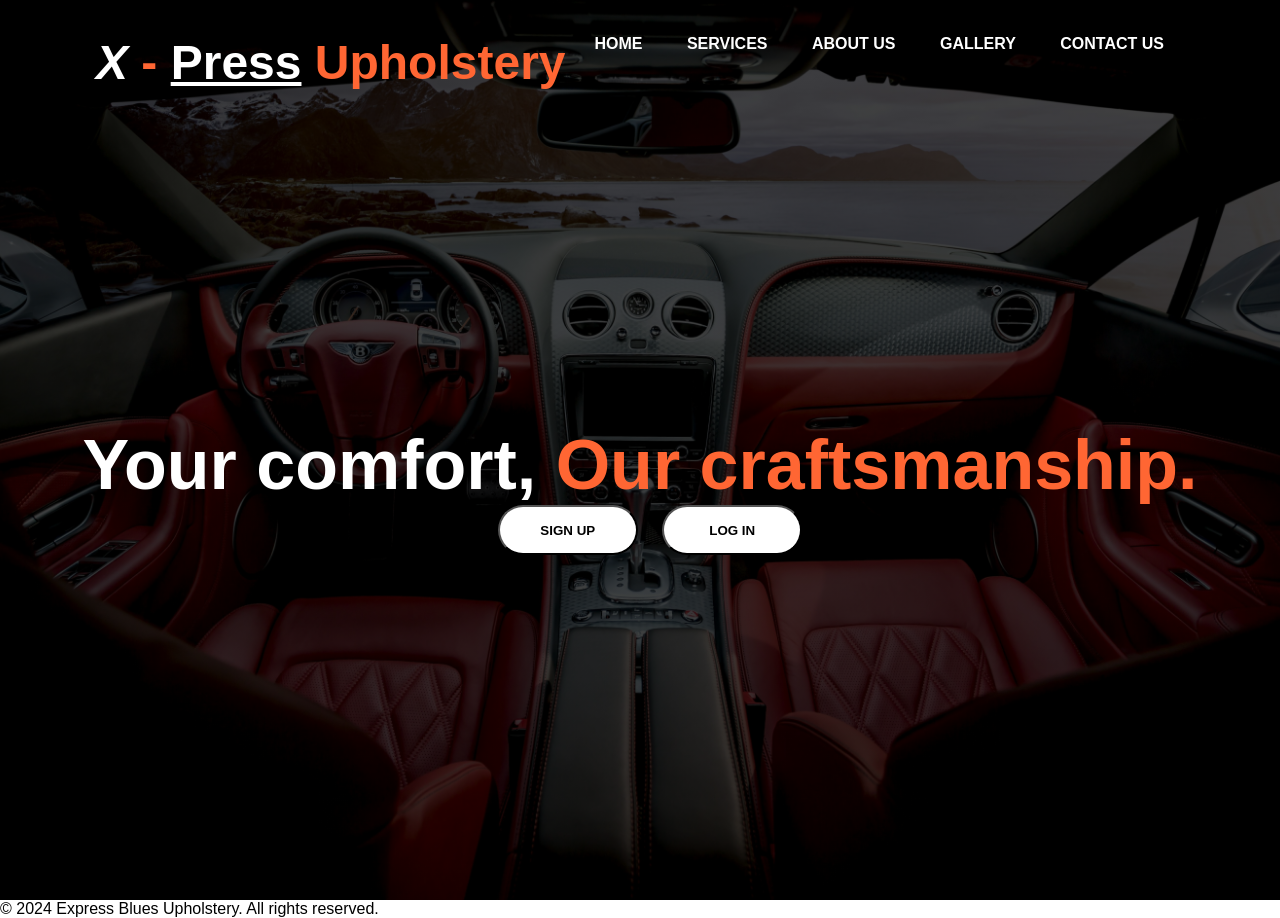
<file: Elvis Kwabena Asamani's Project/HTML/index.html>
<!DOCTYPE html>
<html lang="en">
<head>
    <meta charset="UTF-8">
    <meta name="viewport" content="width=device-width, initial-scale=1.0">
    <title>X-press Upholstery - Home</title>
    <link rel="stylesheet" href="../CSS/style.css">
</head>
<body>
    <div class="banner">
        <div class="navbar">
            <div class="logo">
                <h1><span class="X"> X </span> - <span class="press">Press</span> <span class="Upholstery">Upholstery</span></h1>
            </div>
            <ul>
                <li><a href="index.html">Home</a></li>
                <li><a href="services.html">Services</a></li>
                <li><a href="about.html">About Us</a></li>
                <li><a href="gallery.html">Gallery</a></li>
                <li><a href="contact.html">Contact Us</a></li>
            </ul>
            </div>
        <div class="content">
            <h1><span class="A">Your comfort</span>, <span class="B">Our craftsmanship.</span></h1>
            <div>
                <button type="button"><a href="signup.html"> SIGN UP</a></button>
                <button type="button"><a href="login.html"> LOG IN</a></button>
            </div>

            
            
        </div>
    </div>

    <footer>
        <p>&copy; 2024 Express Blues Upholstery. All rights reserved.</p>
    </footer>
</body>
</html>
</file>
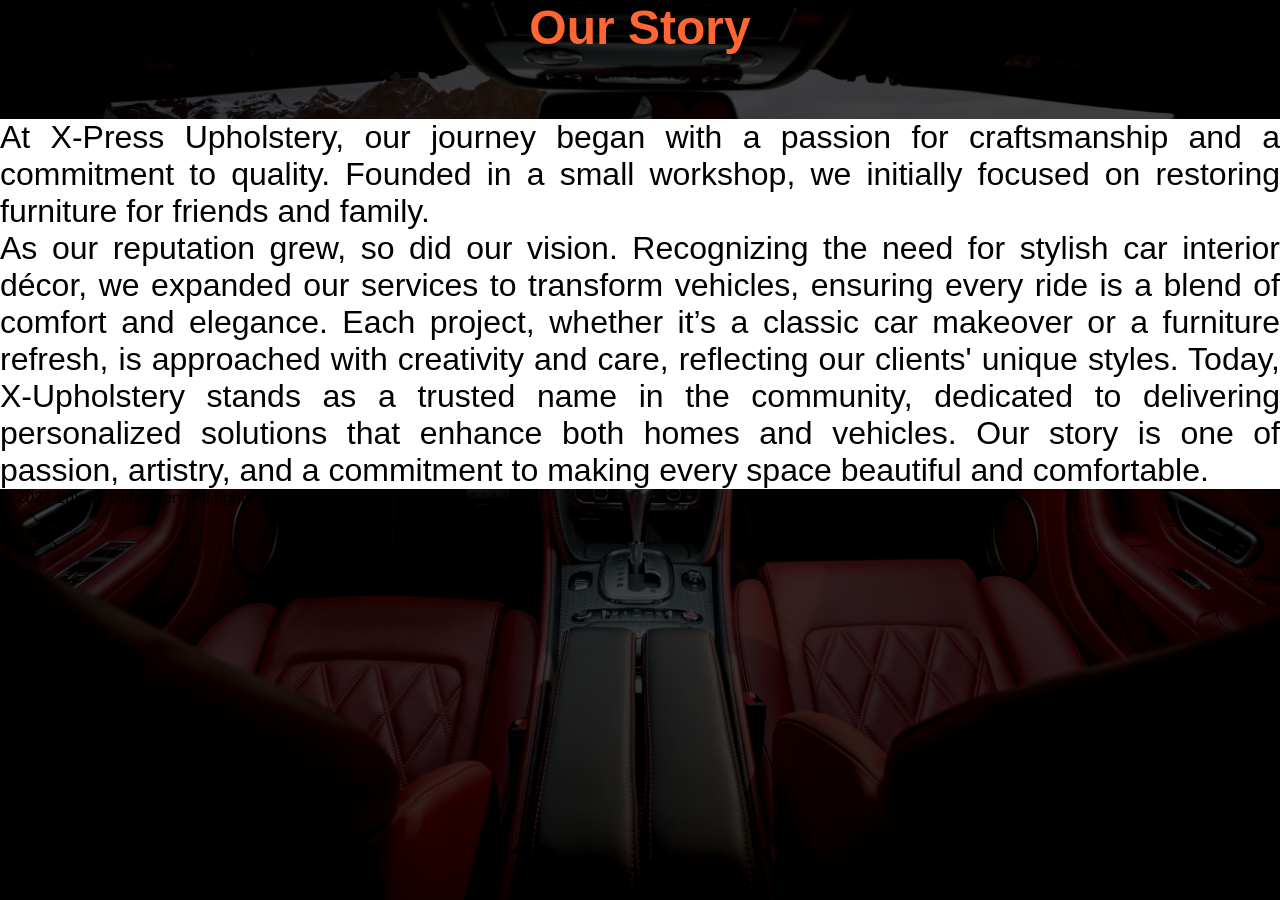
<file: Elvis Kwabena Asamani's Project/HTML/about.html>
<!DOCTYPE html>
<html lang="en">
<head>
    <meta charset="UTF-8">
    <meta name="viewport" content="width=device-width, initial-scale=1.0">
    <title>Luxury Upholstery - Services</title>
    <link rel="stylesheet" href="../CSS/about.css"> <!-- Link to external CSS file -->
</head>
<body>
    <div class="banner">
        <div class="logo-cont">
            <div class="logo">
            <h1 align="center">Our Story</h1>
            </div> 
        </div>

        <p align="justify" style="color: black; margin-top: 5%; font-size: xx-large; font-style:normal; font-family: 'Franklin Gothic Medium', 'Arial Narrow', Arial, sans-serif; background-color: white;">At X-Press Upholstery, our journey began with a passion for craftsmanship and a commitment to quality.  Founded in a small workshop, we initially focused on restoring furniture for friends and family. <br> As our reputation grew, so did our vision.

            Recognizing the need for stylish car interior décor, we expanded our services to transform vehicles, ensuring every ride is a blend of comfort and elegance. Each project, whether it’s a classic car makeover or a furniture refresh, is approached with creativity and care, reflecting our clients' unique styles.
            
            Today, X-Upholstery stands as a trusted name in the community, dedicated to delivering personalized solutions that enhance both homes and vehicles. Our story is one of passion, artistry, and a commitment to making every space beautiful and comfortable.</p>
        

       
        <footer>
        <p>&copy; 2024 Luxury Upholstery. All rights reserved.</p>
        </footer>
    </div>
</body>
</html>
</file>
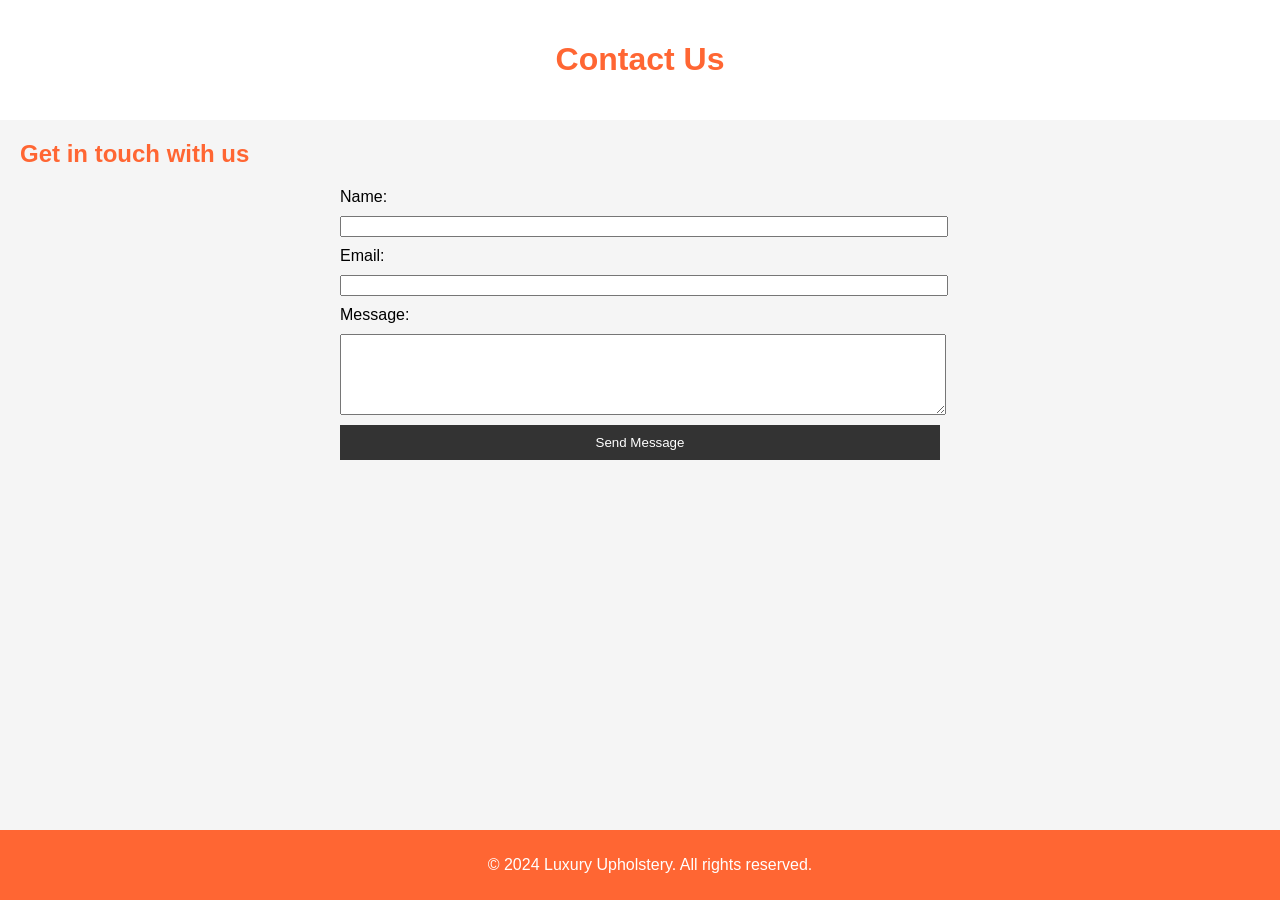
<file: Elvis Kwabena Asamani's Project/HTML/contact.html>
<!DOCTYPE html>
<html lang="en">
<head>
    <meta charset="UTF-8">
    <meta name="viewport" content="width=device-width, initial-scale=1.0">
    <title>Luxury Upholstery - Contact Us</title>
    <style>
        body {
            font-family: Arial, sans-serif;
            margin: 0;
            padding: 0;
            background-color: #f5f5f5;
        }
        header {
            background-color:white;
            color: white;
            padding: 20px;
            text-align: center;
        }
        nav ul {
            list-style-type: none;
            margin: 0;
            padding: 0;
            text-align: center;
            background-color: #ff6633;
        }
        nav ul li {
            display: inline;
            margin: 0 20px;
        }
        nav ul li a {
            color: white;
            text-decoration: none;
            font-weight: bold;
        }
        section {
            margin: 20px;
        }
        form {
            max-width: 600px;
            margin: 0 auto;
        }
        label, input, textarea {
            display: block;
            width: 100%;
            margin: 10px 0;
        }
        input[type="submit"] {
            background-color: #333;
            color: white;
            padding: 10px;
            border: none;
            cursor: pointer;
        }
        h1, h2 {
            color: #ff6633;
        }
        footer {
            background-color: #ff6633;
            color: white;
            text-align: center;
            padding: 10px;
            position: fixed;
            width: 100%;
            bottom: 0;
        }
    </style>
</head>
<body>
    <header>
        <h1>Contact Us</h1>
    </header>

    

    <section>
        <h2>Get in touch with us</h2>
        <form action="submit_form.php" method="POST">
            <label for="name">Name:</label>
            <input type="text" id="name" name="name" required>

            <label for="email">Email:</label>
            <input type="email" id="email" name="email" required>

            <label for="message">Message:</label>
            <textarea id="message" name="message" rows="5" required></textarea>

            <input type="submit" value="Send Message">
        </form>
    </section>

    <footer>
        <p>&copy; 2024 Luxury Upholstery. All rights reserved.</p>
    </footer>
</body>
</html>
</file>
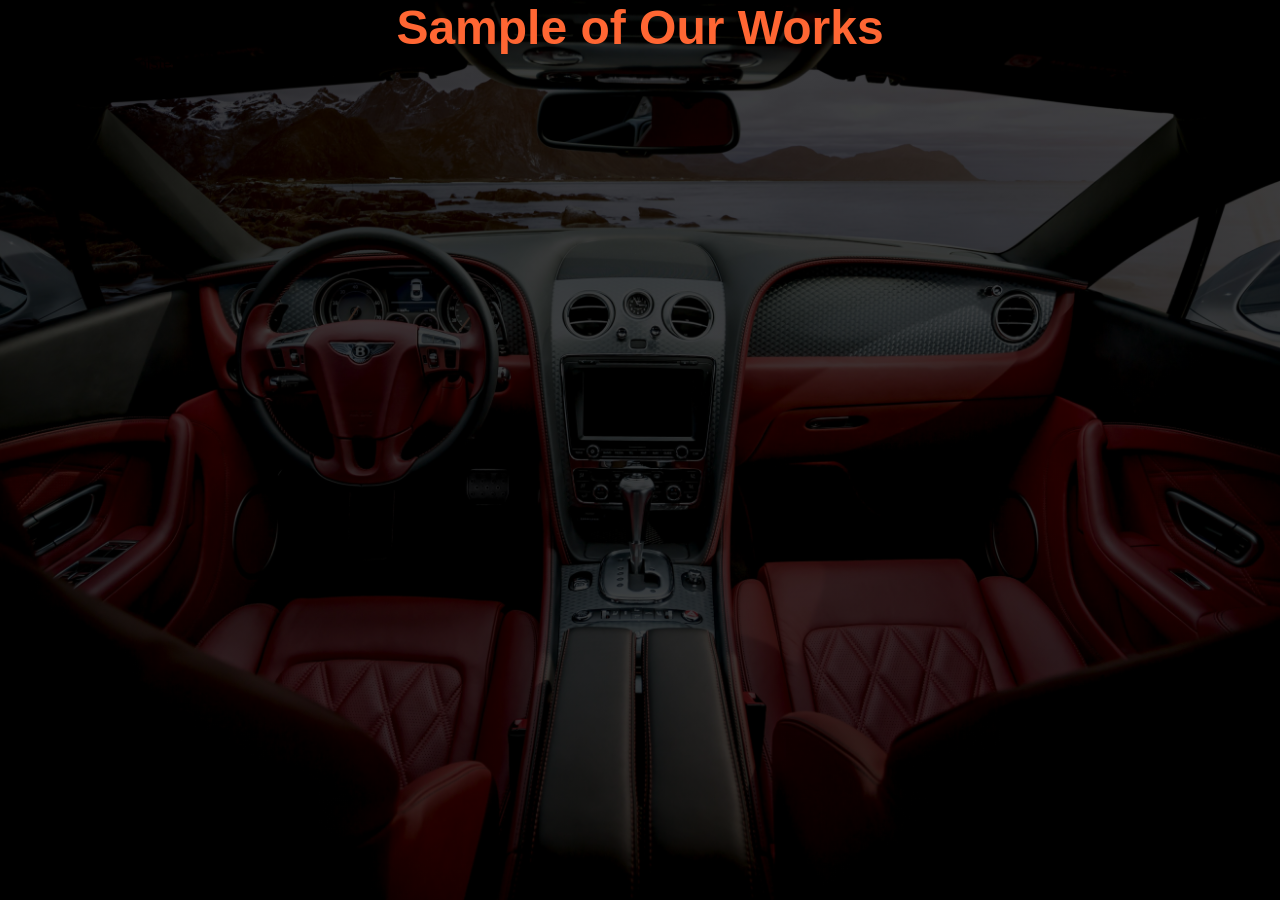
<file: Elvis Kwabena Asamani's Project/HTML/gallery.html>
<!DOCTYPE html>
<html lang="en">
<head>
    <meta charset="UTF-8">
    <meta name="viewport" content="width=device-width, initial-scale=1.0">
    <title>Luxury Upholstery - Services</title>
    <link rel="stylesheet" href="../CSS/about.css"> <!-- Link to external CSS file -->
</head>
<body>
    <div class="banner">
        <div class="logo-cont">
            <div class="logo">
            <h1 align="center">Sample of Our Works</h1>
            </div> 
        </div>

       
       
        <footer>
        <p>&copy; 2024 Luxury Upholstery. All rights reserved.</p>
        </footer>
    </div>
</body>
</html>
</file>
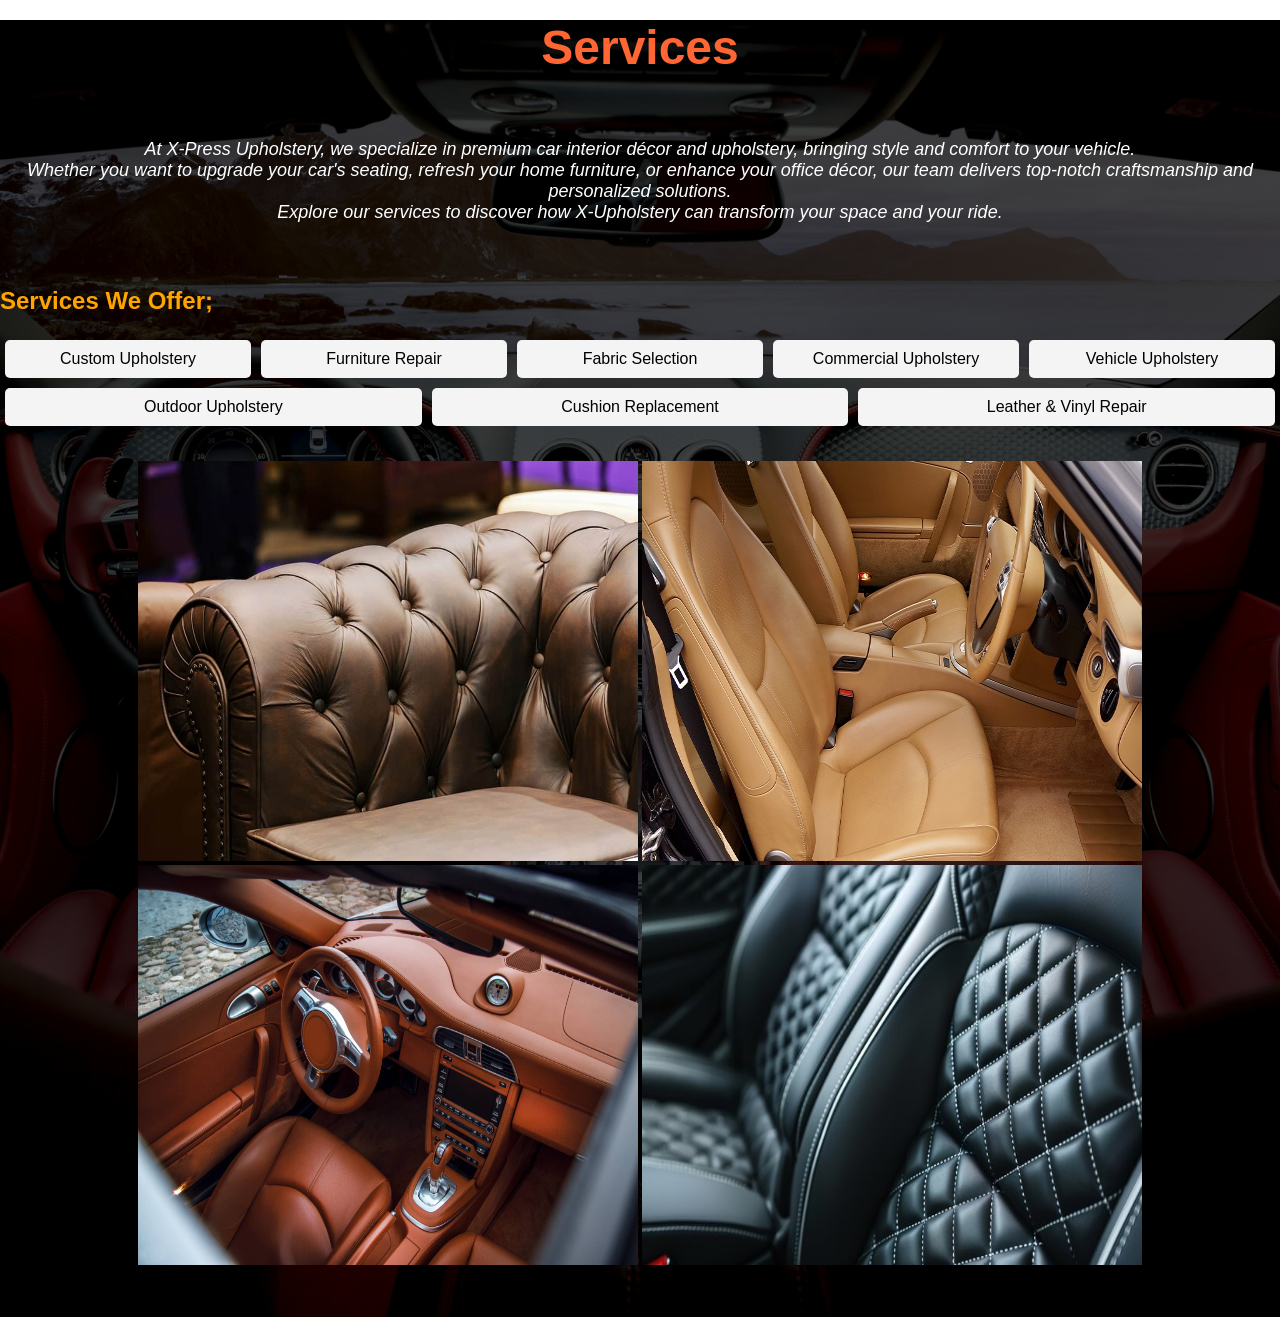
<file: Elvis Kwabena Asamani's Project/HTML/services.html>
<!DOCTYPE html>
<html lang="en">
<head>
    <meta charset="UTF-8">
    <meta name="viewport" content="width=device-width, initial-scale=1.0">
    <title>Luxury Upholstery - Services</title>
    <link rel="stylesheet" href="../CSS/services.css"> <!-- Link to external CSS file -->
</head>
<body>
    <div class="banner">
        <div class="logo-cont">
            <div class="logo">
            <h1>Services</h1>
            </div> 
        </div>

        <p align="center" style="color: white; margin-top: 5%; font-size: large; font-style: italic; font-family: 'Franklin Gothic Medium', 'Arial Narrow', Arial, sans-serif;">At X-Press Upholstery, we specialize in premium car interior décor and upholstery, bringing style and comfort to your vehicle. <br> 
        Whether you want to upgrade your car's seating, refresh your home furniture, or enhance your office décor, our team delivers top-notch craftsmanship and personalized solutions. <br> 
        Explore our services to discover how X-Upholstery can transform your space and your ride.</p>
        
        <section>
            <h2 style="color: orange; margin-top: 5%;">Services We Offer;</h2>
       
            <ul class="services-container">
                <li>Custom Upholstery</li>
                <li>Furniture Repair</li>
                <li>Fabric Selection</li>
                <li>Commercial Upholstery</li>
                <li>Vehicle Upholstery</li>
                <li>Outdoor Upholstery</li>
                <li>Cushion Replacement</li>
                <li>Leather & Vinyl Repair</li>
            </ul>
        </section>

        <div class="cont">
        <img src="../IMAGES/image 2.jpeg" alt="Upholstery Sample 1" width="500" height="400" margin="auto">
        <img src="../IMAGES/image 3.jpeg" alt="Upholstery Sample 2" width="500" height="400">
        <img src="../IMAGES/image 4.jpeg" alt="Upholstery Sample 2" width="500" height="400">
        <img src="../IMAGES/image 6.jpeg" alt="Upholstery Sample 2" width="500" height="400">
        </div>

        <footer>
        <p>&copy; 2024 Luxury Upholstery. All rights reserved.</p>
        </footer>
    </div>
</body>
</html>
</file>
<file: Elvis Kwabena Asamani's Project/CSS/style.css>
*{
    margin: 0;
    padding: 0;
    font-family:'Trebuchet MS', 'Lucida Sans Unicode', 'Lucida Grande', 'Lucida Sans', Arial, sans-serif;
}

.banner{
    width: 100%;
    height: 100vh;
    background-image: linear-gradient(rgba(0,0,0,0.75), rgba(0,0,0,0.75)),url(../IMAGES/image\ 1.jpeg);
    background-size: cover;
    background-position: center;
}
.navbar{
    width: 85%;
    margin: auto;
    padding: 35px 0;
    align-content: center;
    justify-content: center;
    display: flex;
    justify-content: space-between;
}
.navbar .logo{
    color: #ff6633;
    font-size: 1.5rem;
}
.navbar .logo .X{
    color: white;
    text-decoration:solid;
    font-style: italic;
}

.navbar .logo .press{
    color: white;
    text-decoration: underline;
    font-weight: 3rem;
}
.navbar ul li{
    list-style: none;
    display: inline;
    margin: 0 20px;
}

.navbar ul li a{
    text-decoration: none;
    color: #fff;
    text-transform: uppercase;
    font-weight: bold;
}
.navbar ul li a:hover{
    color: #ff6633;
}
.content{
    width: 100%;
    position: absolute;
    top: 50%;
    transform: translateY(-50%);
    text-align: center;
    color: #fff;
}
.content .B
{
    color: #ff6633;
}
.content h1{
    font-size: 70px;
    margin-top: 80px;
}
.content p{
    margin: 20px auto;
    font-weight: 100;
    line-height: 25px;
}
.content p .p1{
    color: #ff6633;
    text-transform: uppercase;
    font-size: 1.5rem;
    font-weight: bold;
}
.content p .p1:hover{
    background-color: white;
    color: #ff6633;
}
.content button{
    width: 140px;
    height: 50px;
    border-radius: 30px;
    margin-left:20px;
    text-align: center;
    font-weight: bolder;
    background-color: #fff;
}
.content button a{
    text-decoration: none;
    color: black;
}
.content button:hover{
    background-color: #ff6633;
    color: #fff;
}
.content button a:hover{
    color: #fff;
}
</file>
<file: Elvis Kwabena Asamani's Project/CSS/about.css>
*{
    margin: 0;
    padding: 0;
    font-family:'Trebuchet MS', 'Lucida Sans Unicode', 'Lucida Grande', 'Lucida Sans', Arial, sans-serif;
}

.banner{
    width: 100%;
    height: 100vh;
    background-image: linear-gradient(rgba(0,0,0,0.75), rgba(0,0,0,0.75)),url(../IMAGES/image\ 1.jpeg);
    background-size: cover;
    background-position: center;
}
.logo-cont .logo{
    color: #ff6633;
    font-size: 1.5rem;
}
.log-cont .logo .X{
    color: white;
    text-decoration:solid;
    font-style: italic;
}

.log-cont .logo .press{
    color: white;
    text-decoration: underline;
    font-weight: 3rem;
}
</file>
<file: Elvis Kwabena Asamani's Project/CSS/services.css>
*{
    margin: 0;
    padding: 0;
    font-family:'Trebuchet MS', 'Lucida Sans Unicode', 'Lucida Grande', 'Lucida Sans', Arial, sans-serif;
}

.banner{
    width: 100%;
    height: 100%;
    background-image: linear-gradient(rgba(0,0,0,0.75), rgba(0,0,0,0.75)),url(../IMAGES/image\ 1.jpeg);
    background-size: cover;
    background-position: center;
}
.logo-cont .logo{
    color: #ff6633;
    font-size: 1.5rem;
}
.log-cont .logo .X{
    color: white;
    text-decoration:solid;
    font-style: italic;
}

.log-cont .logo .press{
    color: white;
    text-decoration: underline;
    font-weight: 3rem;
}

/* Flexbox layout for the services list */
.services-container {
    display: flex;
    justify-content: space-between; /* Spreads services evenly */
    flex-wrap: wrap; /* Allows wrapping on smaller screens */
    margin: 20px 0;
    padding: 0;
    list-style: none;
}

.services-container li {
    padding: 10px 15px;
    background-color: #f4f4f4; /* Optional background color */
    margin: 5px;
    border-radius: 5px;
    text-align: center;
    flex: 1; /* Ensures equal width distribution */
    min-width: 200px; /* Controls the minimum width for each item */
}

.services-container li:hover {
    background-color: #ff6633; /* Hover effect */
    cursor: pointer;
}

/* Styling for logo section */
.logo h1 {
    text-align: center;
    margin: 20px 0;
}

/* Centering the images */
.cont {
    text-align: center;
    margin: 30px 0;
}

/* Styling for footer */
footer {
    text-align: center;
    margin-top: auto;
}
</file>
